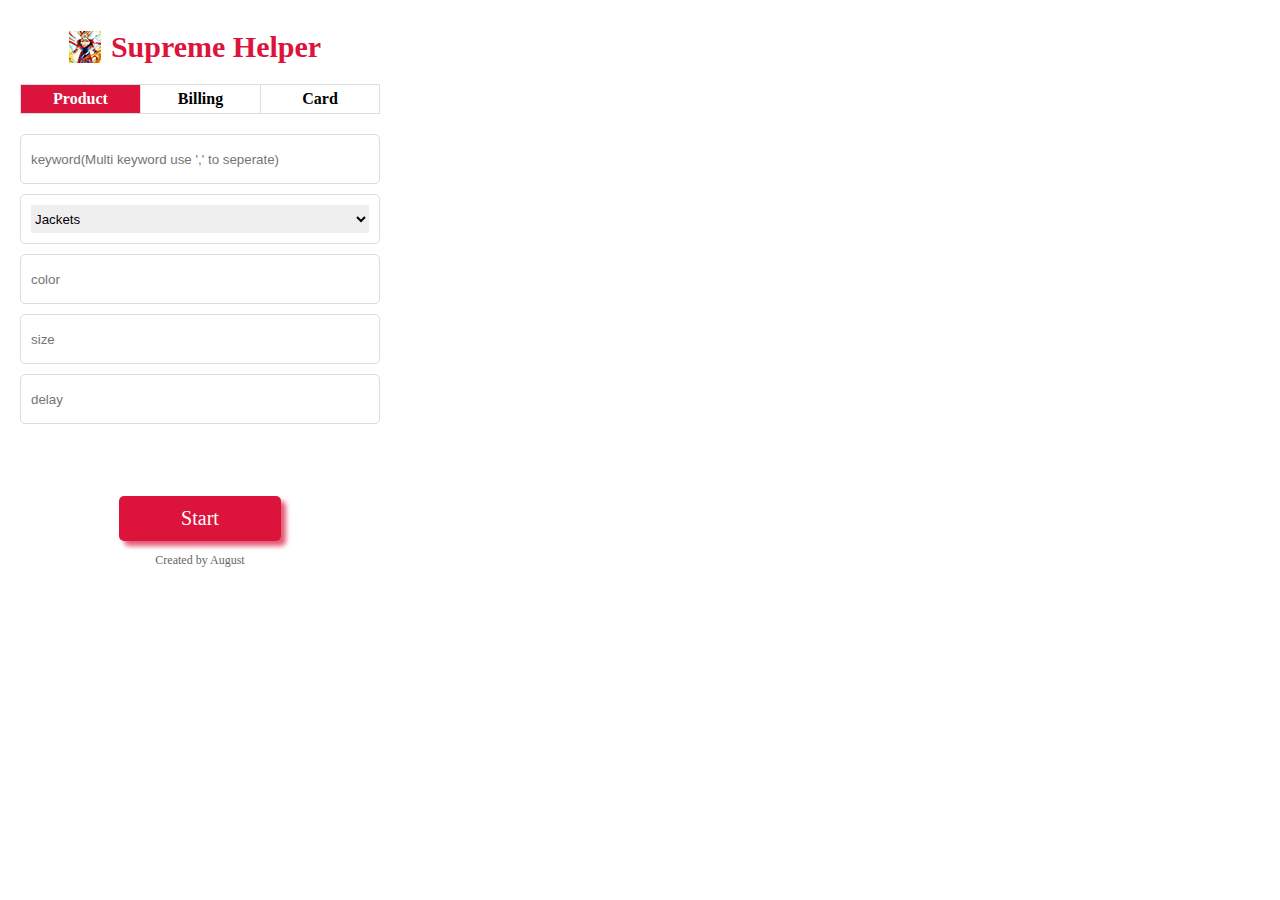
<file: hand/index.html>
<!DOCTYPE html>
<html lang="en">

<head>
    <meta charset="UTF-8">
    <meta name="viewport" content="width=device-width, initial-scale=1.0">
    <title>Supreme Hand</title>
    <link rel="stylesheet" href="./css/supremeHand.css">
</head>

<body>
    <div class="container">
        <div class="title">
            <img src="../img/32.png" alt="">
            <h2>Supreme Helper</h2>
        </div>
        <ul class="tab">
            <li class="tab-active">Product</li>
            <li>Billing</li>
            <li>Card</li>
        </ul>
        <ul class="content">
            <li class="product-areas content-active">
                <div class="keyword">
                    <input type="text" placeholder="keyword(Multi keyword use ',' to seperate)" id="keyword-input" />
                </div>
                <div class="category">
                    <select name="category" id="category">
                        <option value="jackets">Jackets</option>
                        <option value="shirts">Shirts</option>
                        <option value="tops_sweaters">Tops/Sweaters</option>
                        <option value="sweatshirts">Sweatshirts</option>
                        <option value="pants">Pants</option>
                        <option value="shorts">Shorts</option>
                        <option value="t-shirts">T-shirts</option>
                        <option value="hats">Hats</option>
                        <option value="bags">Bags</option>
                        <option value="accessories">Accessories</option>
                        <option value="shoes">Shoes</option>
                        <option value="skate">Skate</option>
                    </select>
                </div>
                <div class="color">
                    <input type="text" placeholder="color" id="color-input" />
                </div>
                <div class="size">
                    <input type="text" placeholder="size" id="size-input" />
                </div>
                <div class="delay">
                    <input type="text" placeholder="delay" id="delay-input" />
                </div>
            </li>
            <li class="billing-areas">
                <div class="billing-name">
                    <input type="text" id="fullname" placeholder="Fullname">
                </div>
                <div class="billing-email">
                    <input type="text" id="email" placeholder="Email">
                </div>
                <div class="billing-tel">
                    <input type="text" id="telephone" placeholder="Telephone">
                </div>
                <div class="billing-address">
                    <input type="text" id="address" placeholder="Address 1">
                    <input type="text" id="address2" placeholder="Address 2">
                </div>
                <div class="billing-info">
                    <input type="text" id="zip" placeholder="Zipcode">
                    <input type="text" id="city" placeholder="City">
                    <input type="text" id="state" placeholder="State">
                </div>
                <div class="billing-country">
                    <input type="text" id="country" placeholder="Country">
                </div>
            </li>
            <li class="card-areas">
                <div class="card-number">
                    <input type="text" id="number" placeholder="Card Number">
                </div>
                <div class="card-time">
                    <input type="text" id="month" placeholder="Month">
                    <input type="text" id="year" placeholder="Year">
                </div>
                <div class="card-cvv">
                    <input type="text" id="cvv" placeholder="CVV">
                </div>
                <p>Webhook:</p>
                <div class="webhook">
                    <input type="text" id="webhook" placeholder="webhook">
                </div>
            </li>
        </ul>

        <div id="start-btn">Start</div>
        <footer>
            <p>Created by August</p>
        </footer>
    </div>
    <script src="./js/supremeHand.js"></script>
</body>

</html>
</file>
<file: hand/css/supremeHand.css>
html,
body,
div,
ul,
li,
h2,
input,
select,
option {
    margin: 0;
    padding: 0;
    box-sizing: border-box;
    border: 0;
    outline: none;
}

ul,
li {
    list-style: none;
}

html,
body {
    height: 100%;
}

.container {
    width: 400px;
    height: 600px;
    padding: 20px;
    display: flex;
    justify-content: center;
    align-items: center;
    flex-direction: column;
}

.title {
    width: 100%;
    display: flex;
    justify-content: center;
    align-items: center;
    margin-bottom: 10px;
}

.title h2 {
    color: crimson;
    font-weight: bold;
    font-size: 30px;
    margin: 10px;
}

.title img {
    width: 32px;
    height: 32px;
    ;
}

.tab {
    width: 100%;
    display: flex;
    flex-direction: row;
    justify-content: space-between;
    align-content: center;
    margin-bottom: 20px;
}

.tab .tab-active {
    background: crimson;
    color: #ffffff;
}

.tab li {
    width: 120px;
    border: 1px solid #dddddd;
    padding: 5px;
    text-align: center;
    border-right: 0;
    font-weight: bold;
    cursor: pointer;
}

.tab li:last-child {
    border-right: 1px solid #dddddd;
}

.content {
    width: 100%;
    height: 400px;
    position: relative;
}

.content li {
    position: absolute;
    display: none;
}

.content .content-active {
    display: block;
}

.product-areas,
.billing-areas,
.card-areas {
    width: 100%;
    display: flex;
    justify-content: center;
    align-items: center;
    flex-direction: column;
}

.product-areas div,
.billing-areas div,
.card-areas div {
    width: 100%;
    height: 50px;
    margin-bottom: 10px;
    border: 1px solid #dddddd;
    border-radius: 5px;
    padding: 10px;
}

.content .billing-address,
.content .billing-info,
.content .card-time {
    display: flex;
    flex-direction: row;
    justify-content: space-between;
    align-items: center;
    border: 0;
    padding: 0;
}

.content .billing-address input,
.content .billing-info input,
.content .card-time input {
    border: 1px solid #dddddd;
    border-radius: 5px;
    padding: 10px;
}

.product-areas div input,
.product-areas div select,
.billing-areas div input,
.card-areas div input {
    width: 100%;
    height: 100%;
}

.content .billing-address input:nth-child(1) {
    flex: 2;
    margin-right: 5px;
}

.content .billing-address input:nth-child(2) {
    flex: 1;
}

.content .billing-info input:nth-child(1) {
    margin-right: 5px;
}

.content .billing-info input:nth-child(2) {
    margin-right: 5px;
}

.content .card-time input:first-child {
    margin-right: 5px;
}

.content .card-areas p {
    font-size: 16px;
    font-weight: bold;
}

#start-btn {
    width: 45%;
    height: 50px;
    background: crimson;
    border-radius: 5px;
    box-shadow: 5px 5px 5px rgb(228, 89, 117);
    color: #ffffff;
    font-size: 20px;
    display: flex;
    justify-content: center;
    align-items: center;
    cursor: pointer;
}

footer p {
    font-size: 12px;
    color: #666666;
}
</file>
